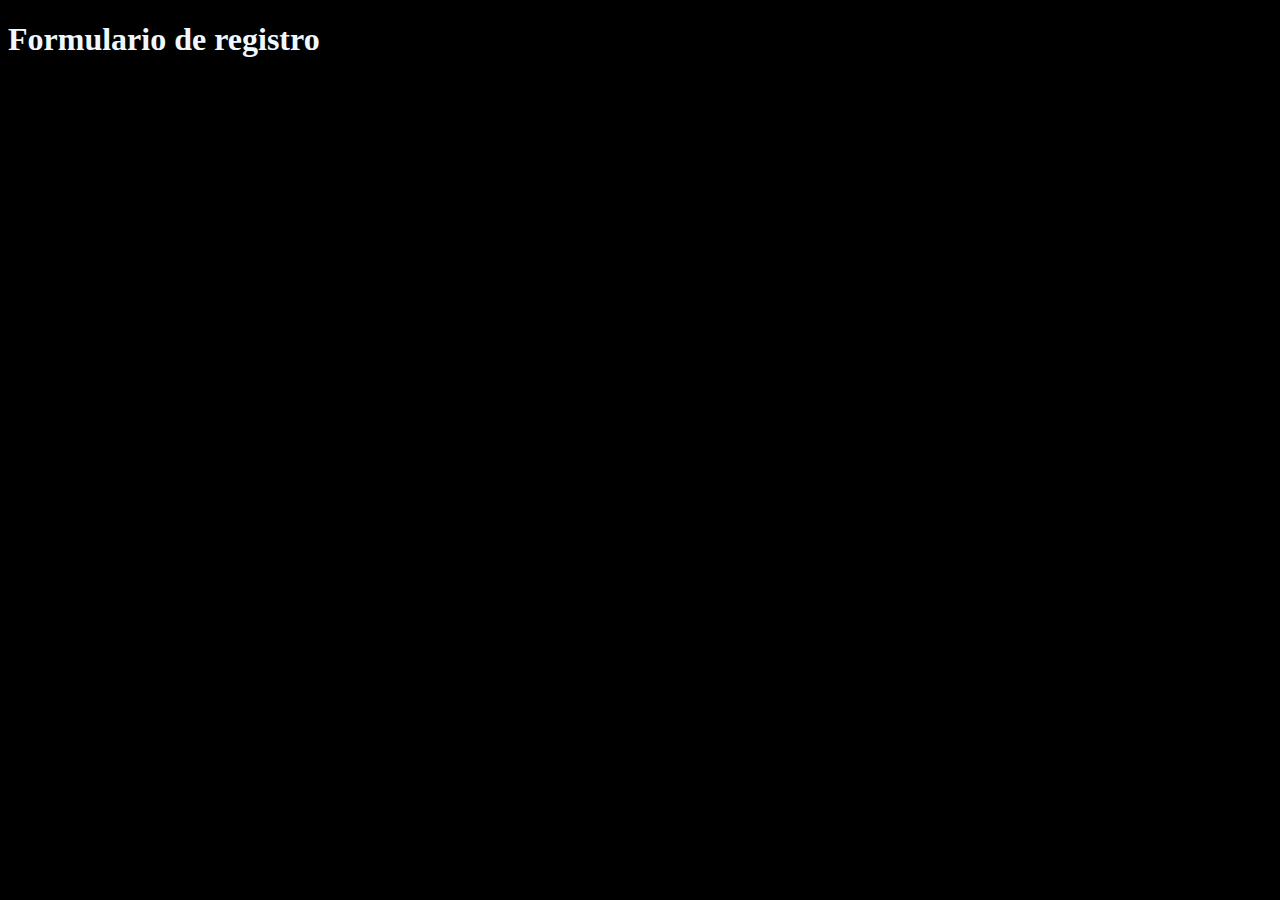
<file: PHP/head.html>
<!DOCTYPE html>
<html lang="en">
<head>
    <meta charset="UTF-8">
    <meta name="viewport" content="width=device-width, initial-scale=1.0">
    <title>Formulario de registro</title>
    <link rel="stylesheet" href="../stylesheets/style.css">
</head>
<body>
    <h1>Formulario de registro</h1>
</body>
</html>
</file>
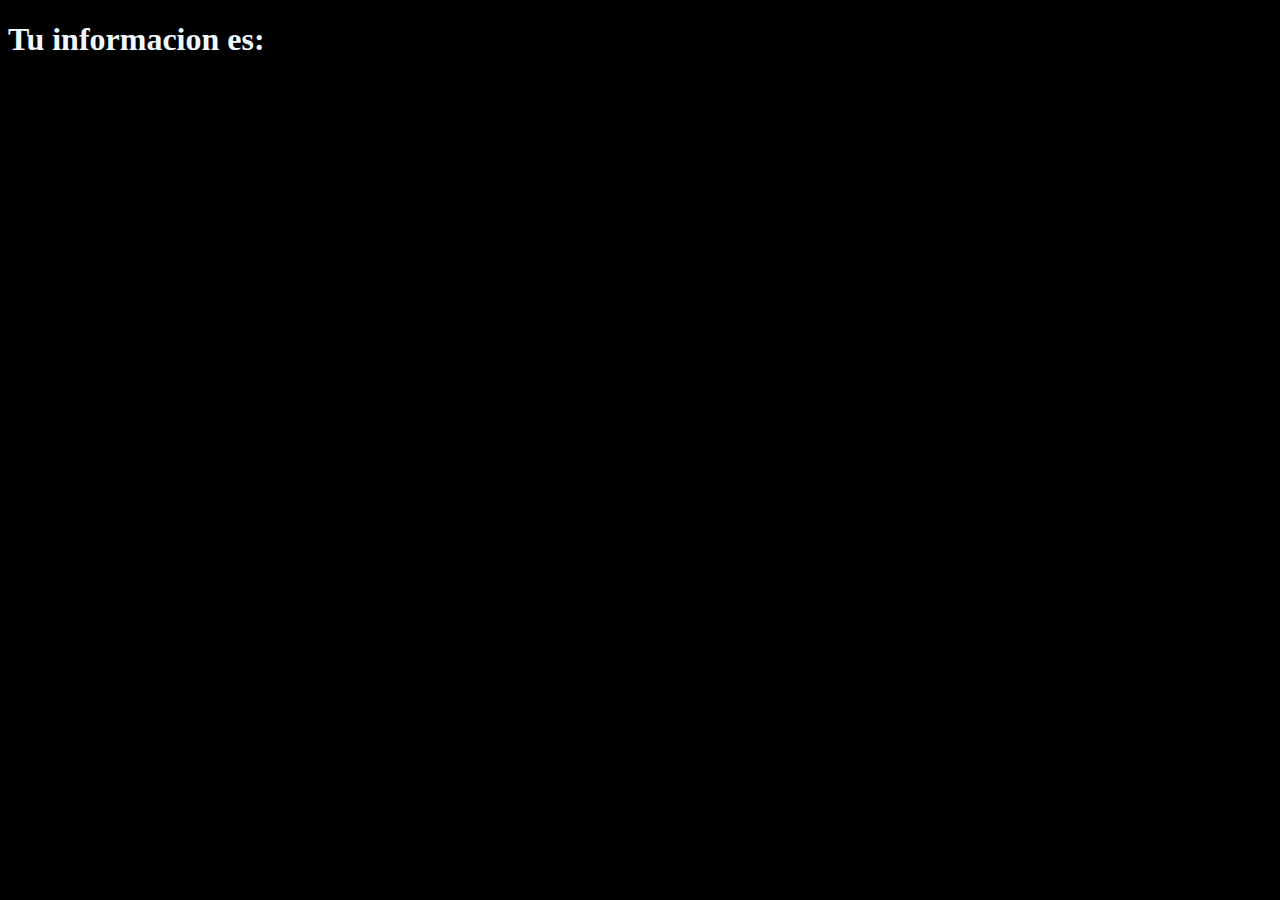
<file: PHP/head2.html>
<!DOCTYPE html>
<html lang="en">
<head>
    <meta charset="UTF-8">
    <meta name="viewport" content="width=device-width, initial-scale=1.0">
    <title>Formulario de registro</title>
    <link rel="stylesheet" href="../stylesheets/style.css">
</head>
<body>
    <h1>Tu informacion es:</h1>
</body>
</html>
</file>
<file: stylesheets/style.css>
body{
    background-color: black;
}

h1{
    color: aliceblue;
}

p{
    color: aliceblue;
}
</file>
